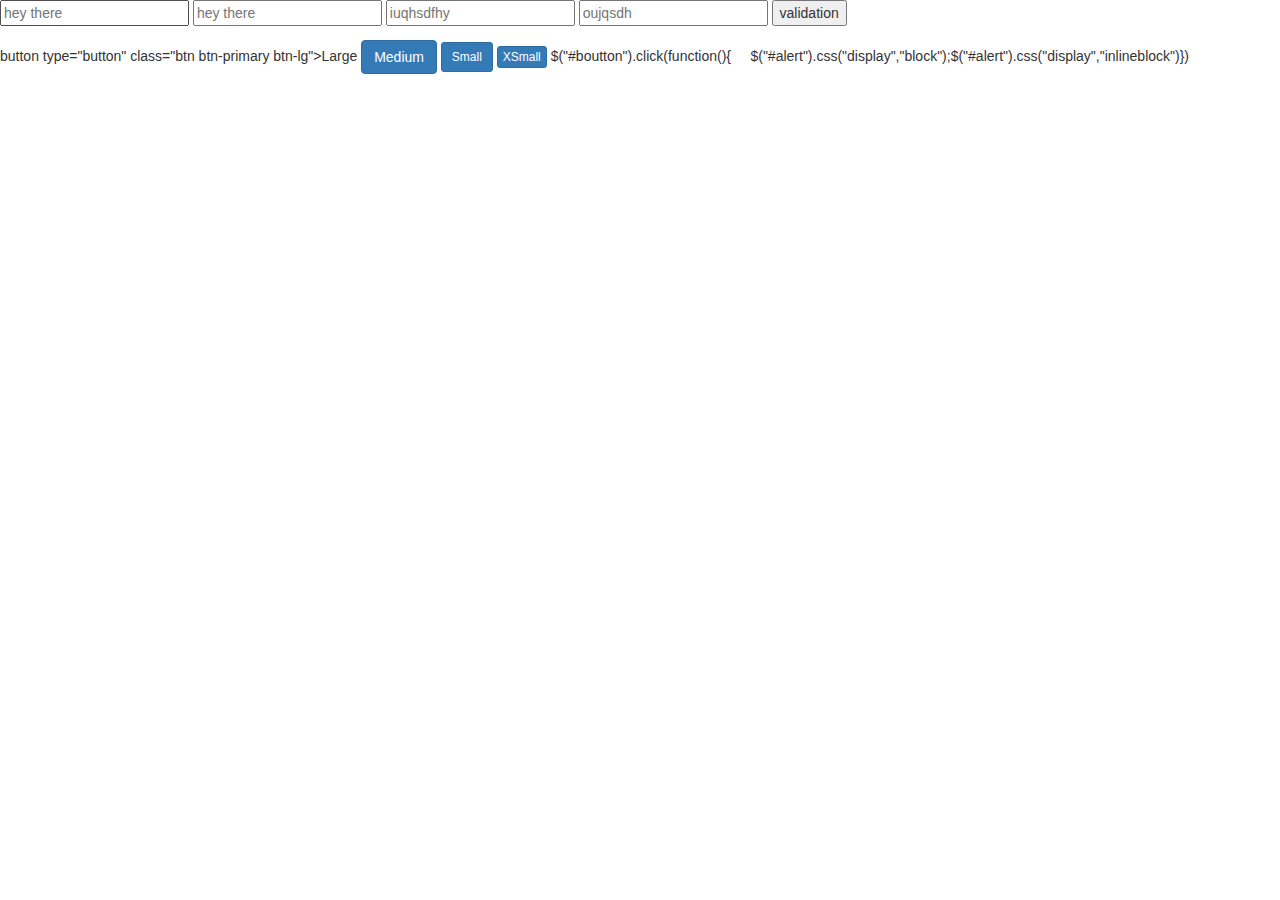
<file: js/index.html>
<html lang="en">
<head>
        <link rel="stylesheet" href="https://stackpath.bootstrapcdn.com/bootstrap/4.1.3/css/bootstrap.min.css" integrity="sha384-MCw98/SFnGE8fJT3GXwEOngsV7Zt27NXFoaoApmYm81iuXoPkFOJwJ8ERdknLPMO" crossorigin="anonymous">
        <link rel="stylesheet" href="https://maxcdn.bootstrapcdn.com/bootstrap/3.3.7/css/bootstrap.min.css" integrity="sha384-BVYiiSIFeK1dGmJRAkycuHAHRg32OmUcww7on3RYdg4Va+PmSTsz/K68vbdEjh4u" crossorigin="anonymous">
    <meta charset="UTF-8">
    <meta name="viewport" content="width=device-width, initial-scale=1.0">
    <meta http-equiv="X-UA-Compatible" content="ie=edge">
    <title>Document</title>
</head>
<body>
    <form action="">
        <input type="text" name="name" required placeholder="hey there" >
        <input type="text" name="surname" required placeholder="hey there">
        <input type="email" name="eqjize" required placeholder="iuqhsdfhy">
        <input type="password" name="qhsdusgh" required placeholder="oujqsdh">
        <input type="submit" value="validation">
    </form>  
    button type="button" class="btn btn-primary btn-lg">Large</button>
<button type="button" class="btn btn-primary btn-md">Medium</button>
<button type="button" class="btn btn-primary btn-sm">Small</button>
<button type="button" class="btn btn-primary btn-xs">XSmall</button>
</body>
</html>

$("#boutton").click(function(){
        $("#alert").css("display","block");$("#alert").css("display","inlineblock")})
</file>
